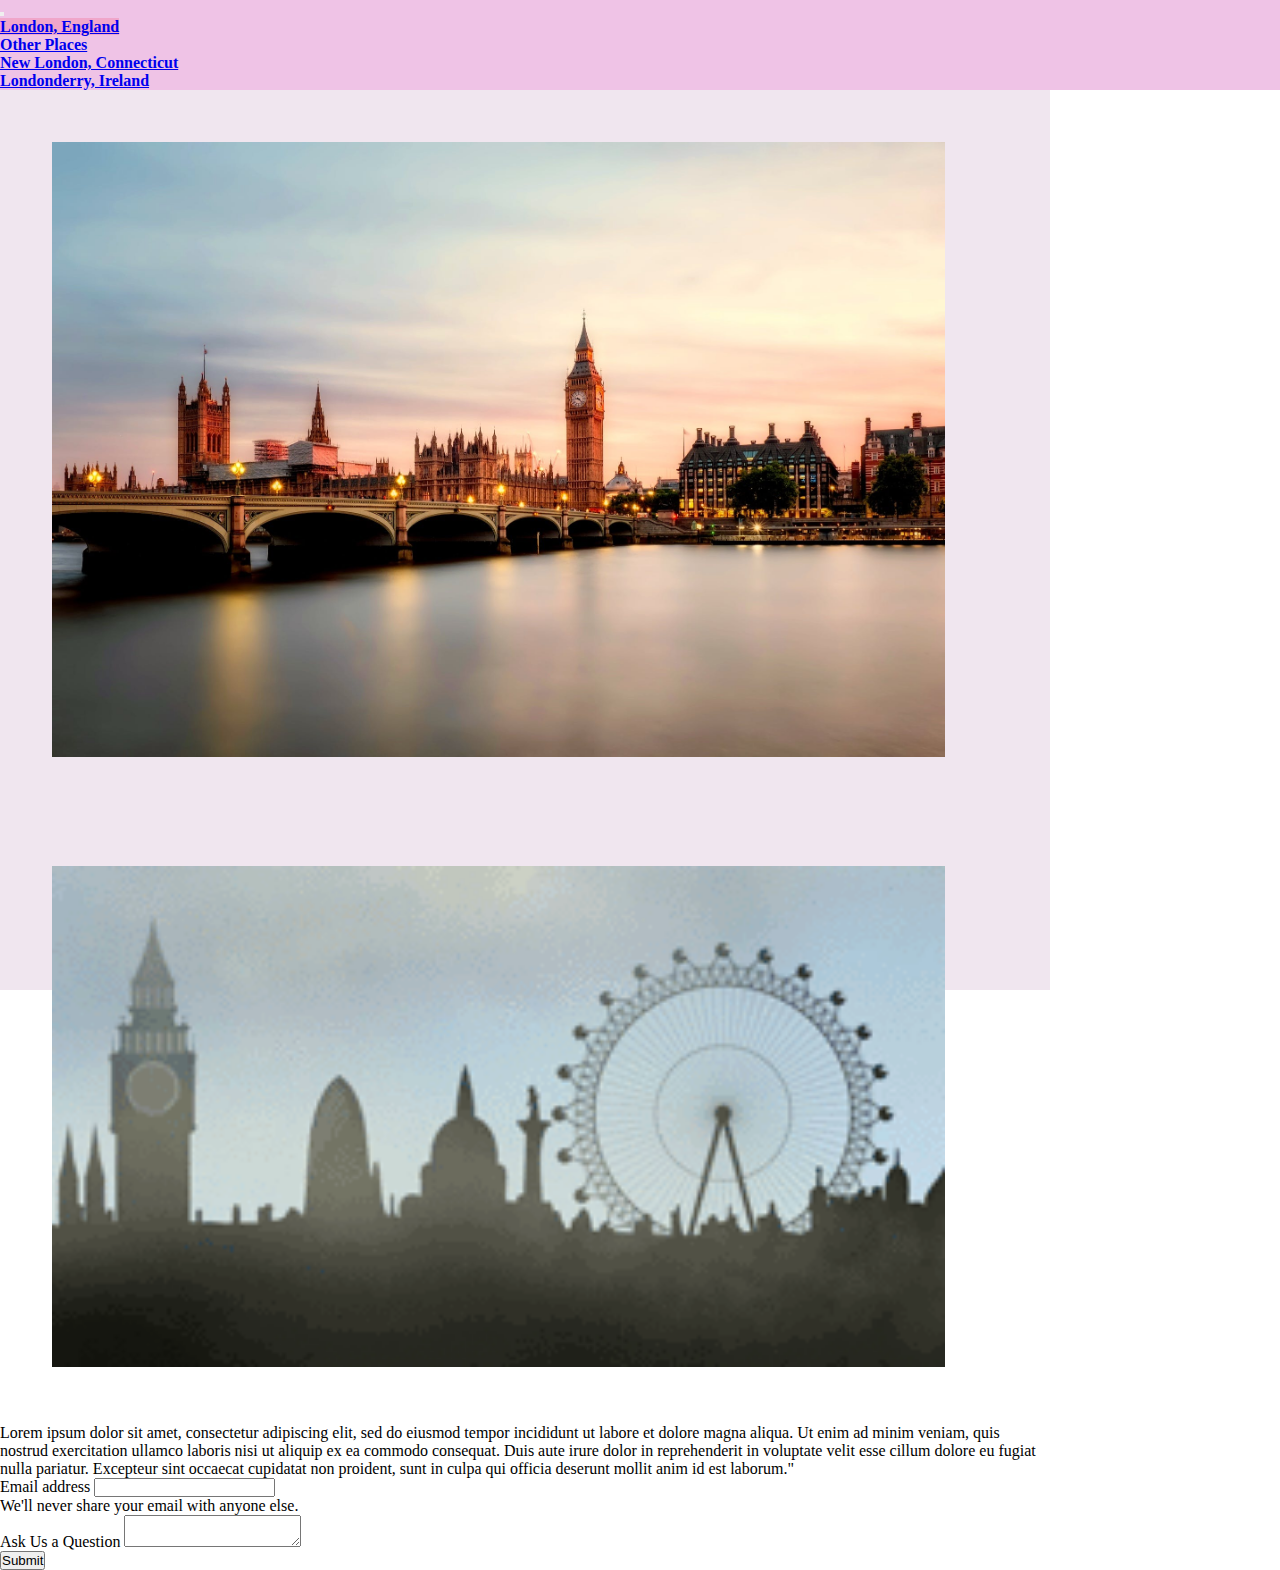
<file: index.html>
<!DOCTYPE html>
<html lang="en">

<head>
    <meta charset="UTF-8">
    <meta name="viewport" content="width=device-width, initial-scale=1.0">

    <link href="https://cdn.jsdelivr.net/npm/bootstrap@5.3.2/dist/css/bootstrap.min.css" rel="stylesheet"
        integrity="sha384-T3c6CoIi6uLrA9TneNEoa7RxnatzjcDSCmG1MXxSR1GAsXEV/Dwwykc2MPK8M2HN" crossorigin="anonymous">
    <script src="https://cdn.jsdelivr.net/npm/bootstrap@5.3.2/dist/js/bootstrap.bundle.min.js"
        integrity="sha384-C6RzsynM9kWDrMNeT87bh95OGNyZPhcTNXj1NW7RuBCsyN/o0jlpcV8Qyq46cDfL"
        crossorigin="anonymous"></script>

    <link rel="stylesheet" href="style.css">
    <style>
        img {
            margin: 5%;
            width: 85%;
        }
    </style>
    <title>London, England</title>
</head>

<body>
    <section id="nav">
        <nav class="navbar navbar-expand-lg bg-body-tertiary">
            <div class="container-fluid">
                <button class="navbar-toggler" type="button" data-bs-toggle="collapse"
                    data-bs-target="#navbarNavDropdown" aria-controls="navbarNavDropdown" aria-expanded="false"
                    aria-label="Toggle navigation">
                    <span class="navbar-toggler-icon"></span>
                </button>
                <div class="collapse navbar-collapse" id="navbarNavDropdown">
                    <ul class="navbar-nav">
                        <li class="nav-item">
                            <a class="nav-link active" aria-current="page" href="#">London, England</a>
                        </li>


                        <li class="nav-item dropdown">
                            <a class="nav-link dropdown-toggle" href="#" role="button" data-bs-toggle="dropdown"
                                aria-expanded="false">
                                Other Places
                            </a>
                            <ul class="dropdown-menu">
                                <li><a class="dropdown-item" href="page2.html">New London, Connecticut</a></li>
                                <li><a class="dropdown-item" href="page3.html">Londonderry, Ireland</a></li>
                            </ul>
                        </li>
                    </ul>
                </div>
            </div>
        </nav>
    </section>
    <section class="main-body">

        <div id="my-bootstrap-grid">
            <div class="container text-center">
                <div class="row row-cols-2">
                    <div class="col">
                        <a href="images/pexels-pixabay-460672.jpg"><img src="images/pexels-pixabay-460672.jpg"
                                alt="Londin skyline"></a>
                        <img src="images/10401883_MotionElements_fog-in-london-city_converted_712603-256x144-4s-q2.gif"
                            alt="London, England Skyline Animation">





                    </div>
                    <div class="col">
                        <p>Lorem ipsum dolor sit amet, consectetur adipiscing elit, sed do eiusmod tempor incididunt ut
                            labore et dolore magna aliqua. Ut enim ad minim veniam, quis nostrud exercitation ullamco
                            laboris nisi ut aliquip ex ea commodo consequat. Duis aute irure dolor in reprehenderit in
                            voluptate velit esse cillum dolore eu fugiat nulla pariatur. Excepteur sint occaecat
                            cupidatat non proident, sunt in culpa qui officia deserunt mollit anim id est laborum."
                        </p>
                        <form>
                            <div class="mb-3">
                                <label for="exampleInputEmail1" class="form-label">Email address</label>
                                <input type="email" class="form-control" id="exampleInputEmail1"
                                    aria-describedby="emailHelp">
                                <div id="emailHelp" class="form-text">We'll never share your email with anyone else.
                                </div>
                            </div>
                            <div class="input-group">
                                <span class="input-group-text">Ask Us a Question</span>
                                <textarea class="form-control" aria-label="With textarea"></textarea>
                            </div>
                            <button type="submit" class="btn btn-primary">Submit</button>
                        </form>
                    </div>

                </div>
            </div>
        </div>
    </section>
</body>

</html>
</file>
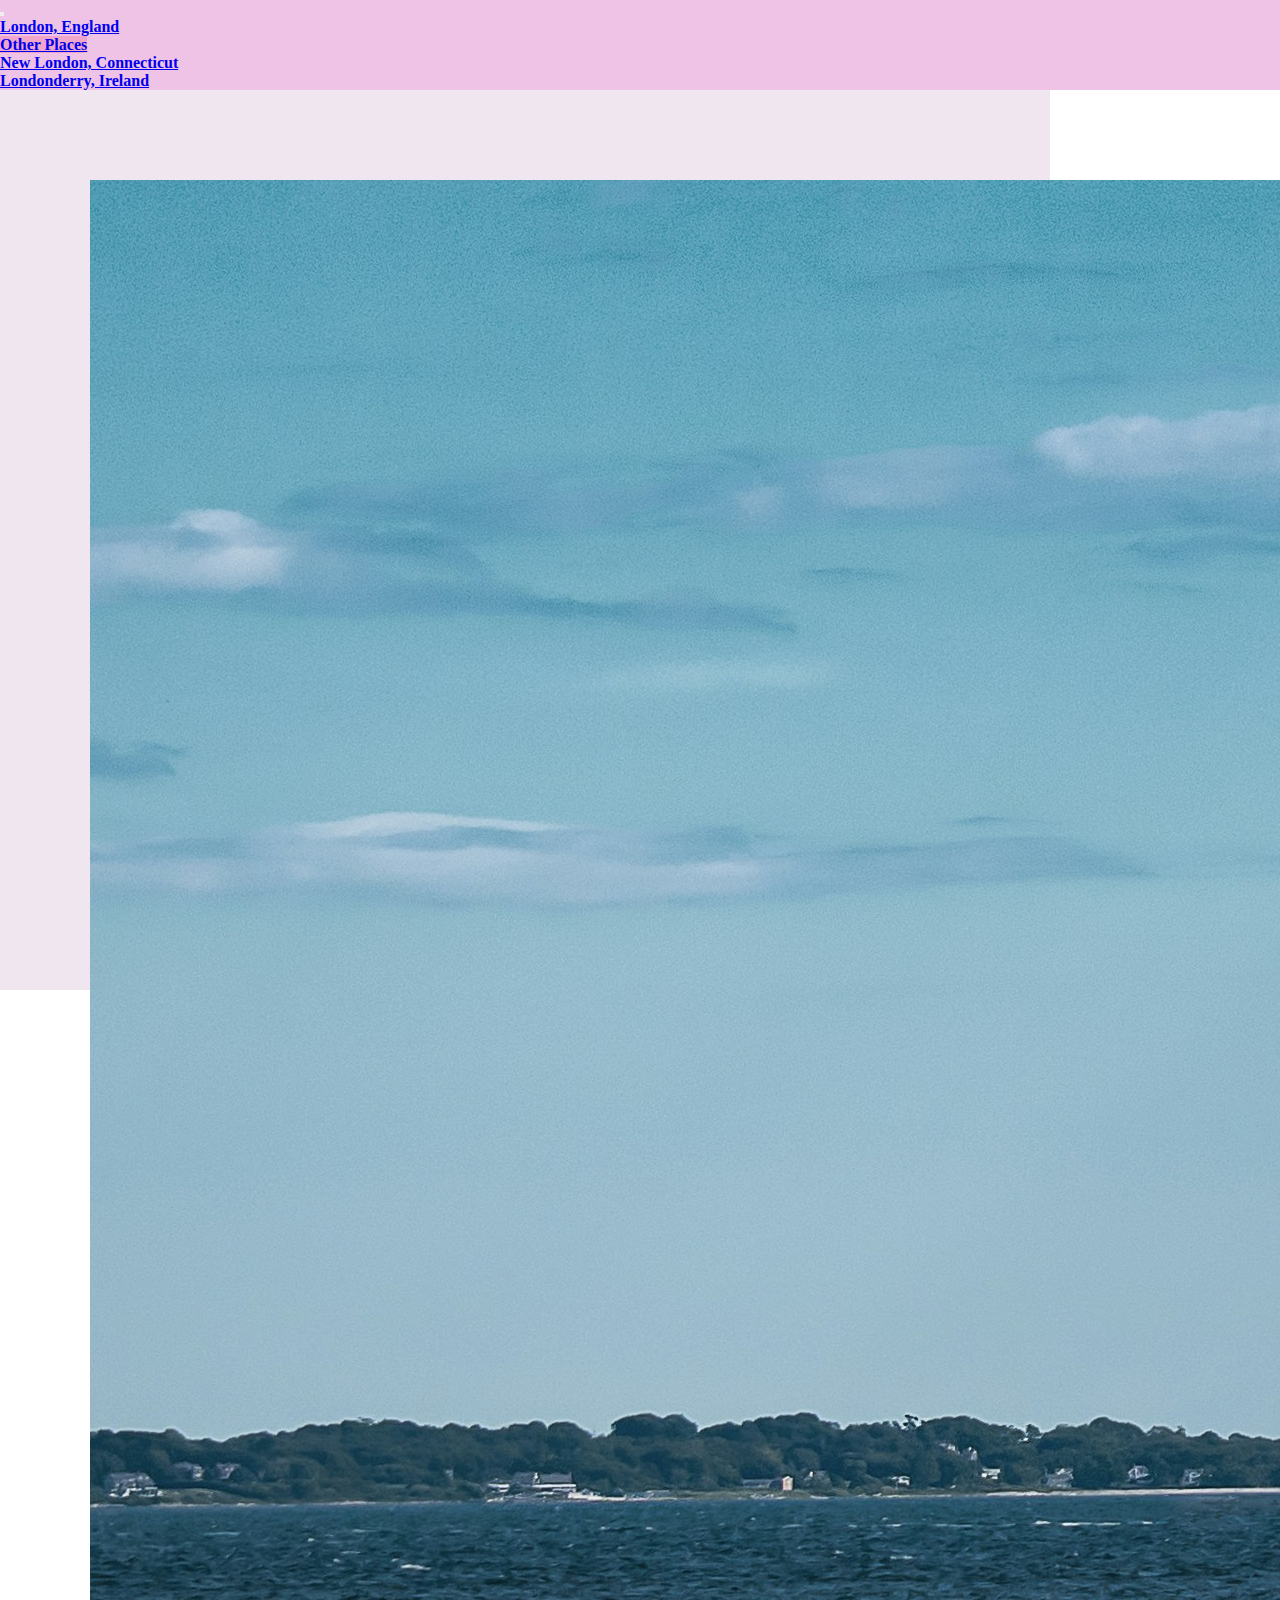
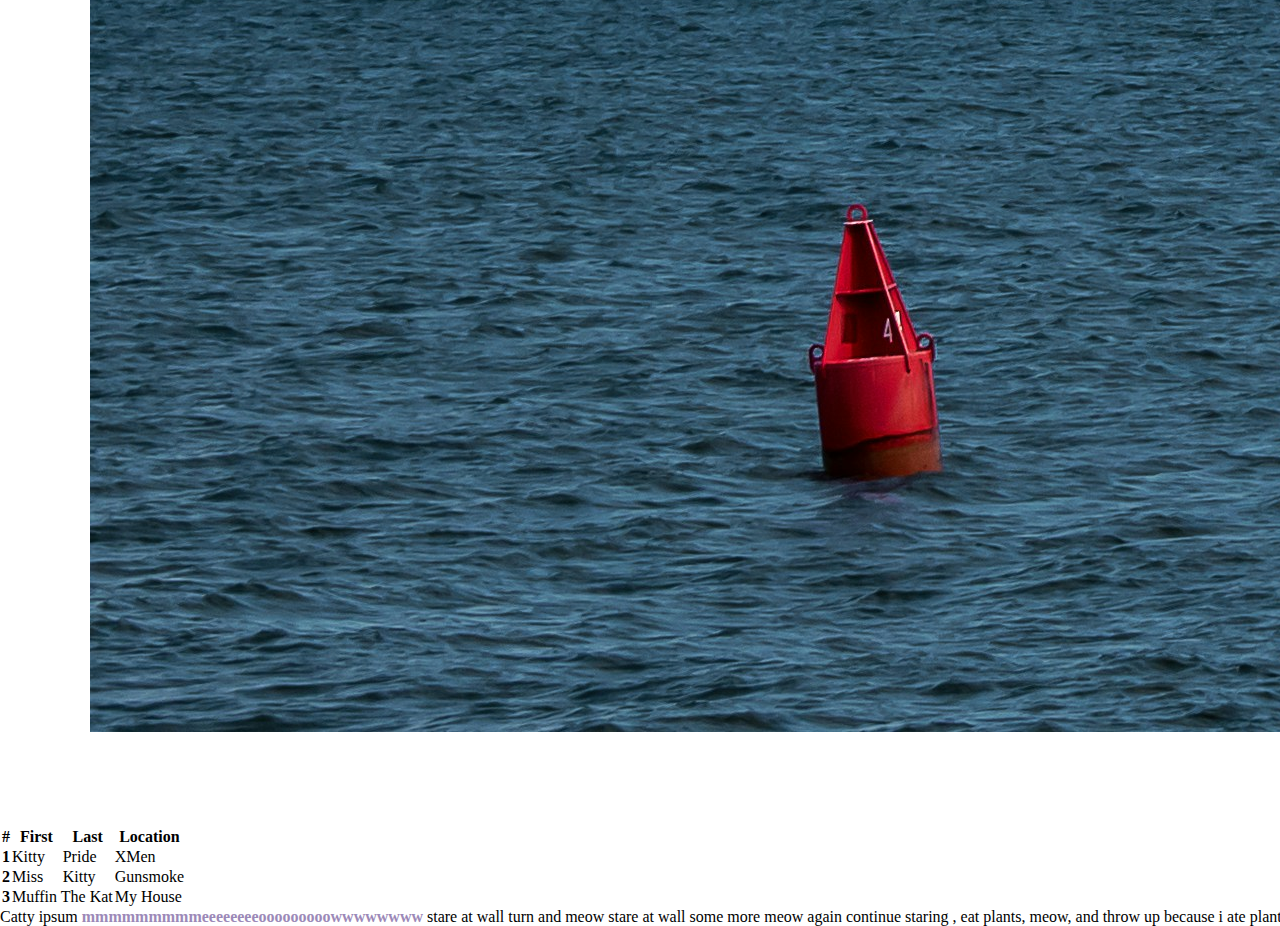
<file: page2.html>
<!DOCTYPE html>
<html lang="en">

<head>
    <meta charset="UTF-8">
    <meta name="viewport" content="width=device-width, initial-scale=1.0">

    <link href="https://cdn.jsdelivr.net/npm/bootstrap@5.3.2/dist/css/bootstrap.min.css" rel="stylesheet"
        integrity="sha384-T3c6CoIi6uLrA9TneNEoa7RxnatzjcDSCmG1MXxSR1GAsXEV/Dwwykc2MPK8M2HN" crossorigin="anonymous">
    <script src="https://cdn.jsdelivr.net/npm/bootstrap@5.3.2/dist/js/bootstrap.bundle.min.js"
        integrity="sha384-C6RzsynM9kWDrMNeT87bh95OGNyZPhcTNXj1NW7RuBCsyN/o0jlpcV8Qyq46cDfL"
        crossorigin="anonymous"></script>

    <link rel="stylesheet" href="style.css">

    <title>New London, Connecticut</title>
</head>

<body>
    <section id="nav">
        <nav class="navbar navbar-expand-lg bg-body-tertiary">
            <div class="container-fluid">
                <button class="navbar-toggler" type="button" data-bs-toggle="collapse"
                    data-bs-target="#navbarNavDropdown" aria-controls="navbarNavDropdown" aria-expanded="false"
                    aria-label="Toggle navigation">
                    <span class="navbar-toggler-icon"></span>
                </button>
                <div class="collapse navbar-collapse" id="navbarNavDropdown">
                    <ul class="navbar-nav">
                        <li class="nav-item">
                            <a class="nav-link" aria-current="page" href="index.html">London, England</a>
                        </li>


                        <li class="nav-item dropdown">
                            <a class="nav-link dropdown-toggle active" href="#" role="button" data-bs-toggle="dropdown"
                                aria-expanded="false">
                                Other Places
                            </a>
                            <ul class="dropdown-menu">
                                <li><a class="dropdown-item" href="#">New London, Connecticut</a></li>
                                <li><a class="dropdown-item" href="page3.html">Londonderry, Ireland</a></li>
                            </ul>
                        </li>
                    </ul>
                </div>
            </div>
        </nav>
    </section>
    <section class="main-body">

        <div id="my-bootstrap-grid">
            <div class="container text-center">
                <div class="row row-cols-2">
                    <div class="col">
                        <a href="images/rusty-watson-RqprFNZkCoQ-unsplash.jpg"><img
                                src="images/rusty-watson-RqprFNZkCoQ-unsplash.jpg"
                                class="img-thumbnail" alt="Waterfront of New London, Connecticut"></a>

                        <table class="table table-striped">
                            <thead>
                                <tr>
                                    <th scope="col">#</th>
                                    <th scope="col">First</th>
                                    <th scope="col">Last</th>
                                    <th scope="col">Location</th>
                                </tr>
                            </thead>
                            <tbody>
                                <tr class="table-danger">
                                    <th scope="row">1</th>
                                    <td>Kitty</td>
                                    <td>Pride</td>
                                    <td>XMen</td>
                                </tr>
                                <tr>
                                    <th scope="row">2</th>
                                    <td>Miss</td>
                                    <td>Kitty</td>
                                    <td>Gunsmoke</td>
                                </tr>
                                <tr class="table-danger">
                                    <th scope="row">3</th>
                                    <td colspan="2">Muffin The Kat</td>
                                    <td>My House</td>
                                </tr>
                            </tbody>

                        </table>

                    </div>
                    <div class="col">
                        <p>Catty ipsum <span
                                style="font-weight: bolder; color:#9C89B8">mmmmmmmmmeeeeeeeeooooooooowwwwwwww</span>
                            stare at wall turn and meow stare at wall some more meow again continue staring , eat
                            plants, meow, and throw up because i ate plants give me some of your food give me some of
                            your food give me some of your food meh, i don't want it. </p>
                    </div>

                </div>
            </div>
        </div>
    </section>
</body>

</html>
</file>
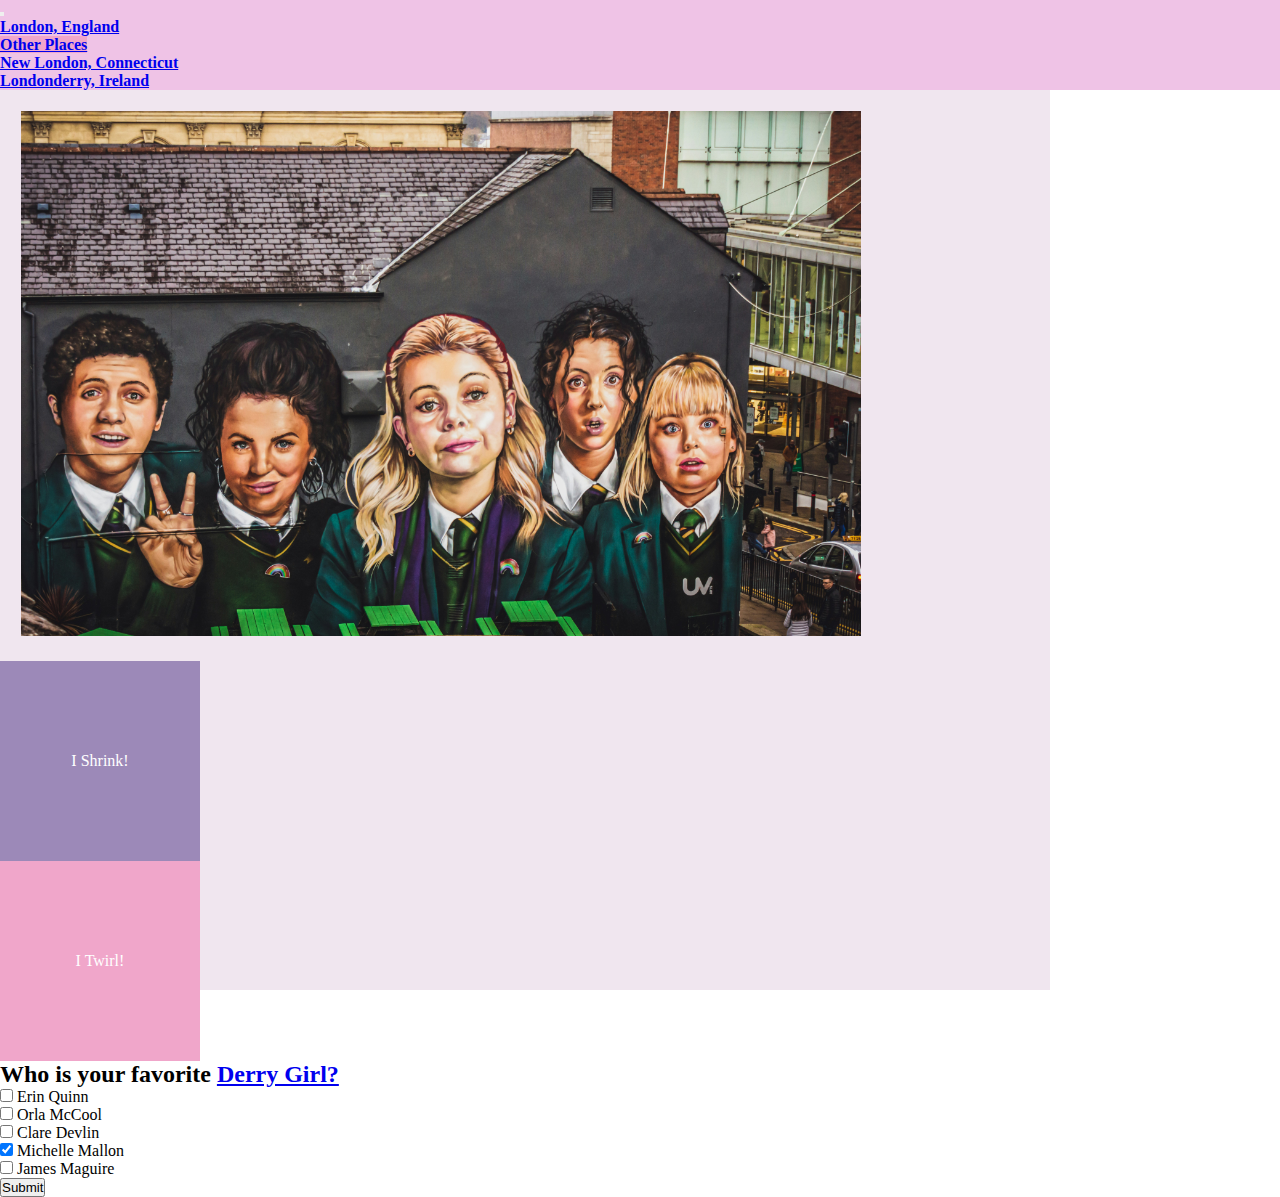
<file: page3.html>
<!DOCTYPE html>
<html lang="en">
<head>
    <meta charset="UTF-8">
    <meta name="viewport" content="width=device-width, initial-scale=1.0">

    <link href="https://cdn.jsdelivr.net/npm/bootstrap@5.3.2/dist/css/bootstrap.min.css" rel="stylesheet" integrity="sha384-T3c6CoIi6uLrA9TneNEoa7RxnatzjcDSCmG1MXxSR1GAsXEV/Dwwykc2MPK8M2HN" crossorigin="anonymous">
    <script src="https://cdn.jsdelivr.net/npm/bootstrap@5.3.2/dist/js/bootstrap.bundle.min.js" integrity="sha384-C6RzsynM9kWDrMNeT87bh95OGNyZPhcTNXj1NW7RuBCsyN/o0jlpcV8Qyq46cDfL" crossorigin="anonymous"></script>

    <link rel="stylesheet" href="style.css">

    <title>Londonderry, Ireland</title>
</head>
<body>
    <section id="nav">
        <section id="nav">
            <nav class="navbar navbar-expand-lg bg-body-tertiary">
                <div class="container-fluid">
                  <button class="navbar-toggler" type="button" data-bs-toggle="collapse" data-bs-target="#navbarNavDropdown" aria-controls="navbarNavDropdown" aria-expanded="false" aria-label="Toggle navigation">
                    <span class="navbar-toggler-icon"></span>
                  </button>
                  <div class="collapse navbar-collapse" id="navbarNavDropdown">
                    <ul class="navbar-nav">
                      <li class="nav-item">
                        <a class="nav-link" aria-current="page" href="index.html">London, England</a>
                      </li>
                      
                      
                      <li class="nav-item dropdown">
                        <a class="nav-link dropdown-toggle active" href="#" role="button" data-bs-toggle="dropdown" aria-expanded="false">
                          Other Places
                        </a>
                        <ul class="dropdown-menu">
                          <li><a class="dropdown-item" href="page2.html">New London, Connecticut</a></li>
                          <li><a class="dropdown-item" href="#">Londonderry, Ireland</a></li>
                        </ul>
                      </li>
                    </ul>
                  </div>
                </div>
              </nav>
        </section>
    </section> 
    <section class="main-body">

        <div id="my-bootstrap-grid">
            <div class="container text-center">
                <div class="row row-cols-2">
                    <div class="col">
                        <a href="images/k-mitch-hodge-HE6TVFRAJaY-unsplash.jpg"><img src="images/k-mitch-hodge-HE6TVFRAJaY-unsplash.jpg" width="80%"
                                alt="Derry Girls Mural in Londonderry, Ireland"></a>


                    </div>
                    <div class="col">
                        <div class="boxes" id="boxAnimateOne">
                            <p>I Shrink!</p>
                        </div>
                        <div class="boxes" id="boxAnimateTwo">
                            <p>I Twirl!</p>
                        </div>

                        <h2>Who is your favorite <a href="https://www.imdb.com/title/tt7120662/">Derry Girl?</a></h2>
                        <form>
                            <div class="form-check">
                                <input class="form-check-input" type="checkbox" value="Erin" id="flexCheckErin">
                                <label class="form-check-label" for="flexCheckDefault">
                                  Erin Quinn
                                </label>
                              </div>
                              <div class="form-check">
                                <input class="form-check-input" type="checkbox" value="Orla" id="flexCheckOrla">
                                <label class="form-check-label" for="flexCheckDefault">
                                  Orla McCool
                                </label>
                              </div>
                              <div class="form-check">
                                <input class="form-check-input" type="checkbox" value="Clare" id="flexCheckClare">
                                <label class="form-check-label" for="flexCheckDefault">
                                  Clare Devlin
                                </label>
                              </div>
                              <div class="form-check">
                                <input class="form-check-input" type="checkbox" value="Michelle" id="flexCheckMichelle" checked>
                                <label class="form-check-label" for="flexCheckDefault">
                                  Michelle Mallon
                                </label>
                              </div>
                              <div class="form-check">
                                <input class="form-check-input" type="checkbox" value="James" id="flexCheckJames" >
                                <label class="form-check-label" for="flexCheckChecked">
                                  James Maguire
                                </label>
                              </div>
                            <button type="submit" class="btn btn-primary">Submit</button>
                          </form>
                    </div>

                </div>
            </div>
        </div>
    </section>
</body>

</html>
</file>
<file: style.css>
*{
    box-sizing: border-box;
    margin: 0;
    padding: 0;
  }

img{
   margin: 2%; 
}

#my-bootstrap-grid{
    display: flex;
    width: auto;
}

#nav{
    background-color: #efc3e6;
    font-weight: bold;
}

 .container-fluid{
    background-color: #efc3e6; 
} 

.dropdown-menu{
    background-color: #efc3e6;
}


/* #collapse navbar-collapse{

} */
/* ul {
    list-style-type: none;
    margin: 0;
    padding: 0;
    overflow: hidden;
  }
  
  li {
    float: left;
    border-right: 1px solid #bbb;
  }
  
  li:last-child {
    border-right: none;
  }
  
  li a {
    display: block;
    color: white;
    text-align: center;
    padding: 14px 16px;
    text-decoration: none;
  } */
  
li{
    background-color: #efc3e6;
    color: black;
}

  li a:hover:not(.active) {
    background-color: #efc3e6;
    color: black;
  } 
  
  .active {
    background-color: #F0A6CA;
  }

.side-nav{
    background-color: #B8BEDD;
    width: 17%;
    justify-content: left;
    height: 100vh;
    font-weight: bold;


}
.main-user-body{
    justify-content: left;
    padding-left: 5%;
    padding-top: 5%;
    background-color: #F0E6EF;
    height: 100vh;
    width: 82%;

}
.footer{
    background-color: #9c89b8;
}
.form-group{
    padding-top: 5%;
    padding-left: 5%;
}


.form-group label{
    font-weight: bold;
}

.main-body{
    background-color: #F0E6EF;
    height: 100vh;
    width: 82%;
}

.main-container{
    background-color: #F0E6EF;
    display: flex;
    height: 100vh;
}

.user-data{
    display: flex;
}

.photo{
    justify-content: left;
    padding-left: 5%;
    padding-top: 5%;
}

.info-text{
    padding-left: 5%;
    padding-top: 5%;
}
.main-text{
    padding-top: 5%;
    padding-left: 5%;

}
.boxes {
    height: 200px;
    width: 200px;
    display: flex;
    justify-content: center;
    align-items: center;
  }
#boxAnimateOne{
    color: white;
    background-color: #9c89b8;
    transition-property: width, height;
    transition-duration: 2s;

}

#boxAnimateOne:hover{
    width:100px;
    height:100px;

}

#boxAnimateTwo{
    color: white;
    background-color: #F0A6CA;
    transition-duration: 2s;
 }

 #boxAnimateTwo:hover{
    color: black;
    background-color: #B8BEDD; 
    transform:rotate(360deg);
 }
</file>
